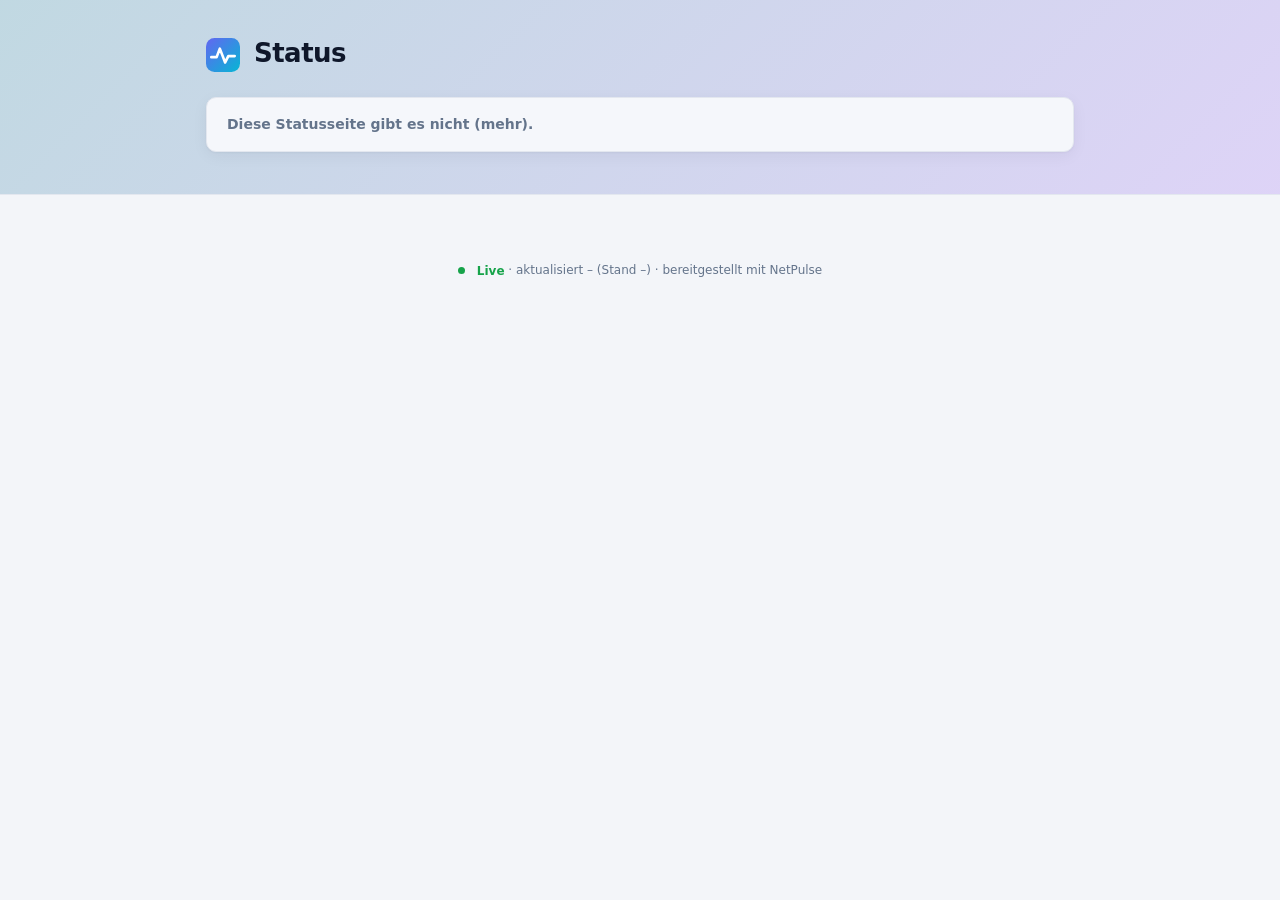
<file: web/status.html>
<!doctype html>
<html lang="de">
<head>
  <meta charset="utf-8">
  <meta name="viewport" content="width=device-width, initial-scale=1">
  <meta name="referrer" content="no-referrer">
  <meta name="robots" content="noindex, nofollow">
  <meta name="color-scheme" content="light dark">
  <title>Status</title>
  <link rel="icon" href="favicon.svg" type="image/svg+xml">
  <link rel="stylesheet" href="style.css?v=0.9.16">
</head>
<body class="status-page">
  <div class="status-hero">
    <div class="status-wrap">
      <div class="status-brand"><img src="favicon.svg" alt="" width="34" height="34"><div>
        <h1 id="st-title">Status</h1><p id="st-desc"></p></div></div>
      <div class="status-overall" id="st-overall">Lade …</div>
    </div>
  </div>
  <main class="status-wrap" id="st-items"></main>
  <p class="muted small status-foot"><span class="st-live" id="st-live"><span class="st-live-dot"></span>Live</span> · aktualisiert <span id="st-age">–</span>
    (Stand <span id="st-updated">–</span>) · bereitgestellt mit NetPulse</p>
  <script src="status.js?v=0.9.16"></script>
</body>
</html>
</file>
<file: web/style.css>
/* NetPulse – Oberfläche. Farben als Variablen; hell, dunkel oder automatisch (data-theme). */
:root {
  --bg: #f3f5f9;
  --bg-2: #eaeef5;
  --surface: #ffffff;
  --surface-2: #f5f7fb;
  --surface-3: #eef1f7;
  --border: #e3e7ef;
  --border-strong: #cfd6e3;
  --text: #0f172a;
  --text-2: #334155;
  --muted: #64748b;
  --accent: #4f46e5;
  --accent-2: #06b6d4;
  --accent-soft: #eef2ff;
  --accent-text: #ffffff;
  --up: #16a34a;
  --up-soft: #dcfce7;
  --down: #dc2626;
  --down-soft: #fee2e2;
  --warn: #d97706;
  --warn-soft: #fef3c7;
  --unknown: #64748b;
  --unknown-soft: #e2e8f0;
  --info: #2563eb;
  --info-soft: #dbeafe;
  --radius: 14px;
  --radius-sm: 9px;
  --shadow: 0 1px 2px rgb(15 23 42 / 0.04), 0 4px 16px rgb(15 23 42 / 0.05);
  --shadow-lg: 0 20px 50px rgb(15 23 42 / 0.18);
  --sidebar: 248px;
  color-scheme: light;
}

@media (prefers-color-scheme: dark) {
  :root:not([data-theme="light"]) {
    --bg: #0b1020; --bg-2: #0f1529; --surface: #121a2e; --surface-2: #172039; --surface-3: #1c2744;
    --border: #232f4b; --border-strong: #2f3d5f; --text: #e8edf7; --text-2: #c3cce0; --muted: #8b97b3;
    --accent: #818cf8; --accent-2: #22d3ee; --accent-soft: #1e2350; --accent-text: #0b1020;
    --up: #34d399; --up-soft: #0c3326; --down: #f87171; --down-soft: #3f1719; --warn: #fbbf24; --warn-soft: #3a2c0b;
    --unknown: #94a3b8; --unknown-soft: #1f2a40; --info: #60a5fa; --info-soft: #132a4f;
    --shadow: 0 1px 2px rgb(0 0 0 / 0.3); --shadow-lg: 0 20px 50px rgb(0 0 0 / 0.5);
    color-scheme: dark;
  }
}
:root[data-theme="dark"] {
  --bg: #0b1020; --bg-2: #0f1529; --surface: #121a2e; --surface-2: #172039; --surface-3: #1c2744;
  --border: #232f4b; --border-strong: #2f3d5f; --text: #e8edf7; --text-2: #c3cce0; --muted: #8b97b3;
  --accent: #818cf8; --accent-2: #22d3ee; --accent-soft: #1e2350; --accent-text: #0b1020;
  --up: #34d399; --up-soft: #0c3326; --down: #f87171; --down-soft: #3f1719; --warn: #fbbf24; --warn-soft: #3a2c0b;
  --unknown: #94a3b8; --unknown-soft: #1f2a40; --info: #60a5fa; --info-soft: #132a4f;
  --shadow: 0 1px 2px rgb(0 0 0 / 0.3); --shadow-lg: 0 20px 50px rgb(0 0 0 / 0.5);
  color-scheme: dark;
}

* { box-sizing: border-box; }
html, body { height: 100%; }
body {
  margin: 0;
  background: var(--bg);
  color: var(--text);
  font: 14px/1.5 "Inter", system-ui, -apple-system, "Segoe UI", Roboto, sans-serif;
  -webkit-font-smoothing: antialiased;
}
a { color: var(--accent); text-decoration: none; }
a:hover { text-decoration: underline; }
h1 { font-size: 20px; margin: 0; font-weight: 650; letter-spacing: -0.01em; }
h2 { font-size: 14px; margin: 0; font-weight: 600; }
h3 { font-size: 13px; margin: 0 0 8px; font-weight: 600; color: var(--text-2); }
code, .mono { font-family: ui-monospace, "Cascadia Code", "JetBrains Mono", Consolas, monospace; font-size: 12.5px; }
.muted { color: var(--muted); }
.small { font-size: 12px; }
.error { color: var(--down); }
.ok { color: var(--up); }
[hidden] { display: none !important; }

svg.i { width: 18px; height: 18px; flex: none; vertical-align: middle; }
svg.i-sm { width: 15px; height: 15px; }
svg.i-lg { width: 26px; height: 26px; }

/* ---------- Grundlayout ---------- */
.shell { display: grid; grid-template-columns: var(--sidebar) minmax(0, 1fr); min-height: 100vh; }
.sidebar {
  position: sticky; top: 0; height: 100vh;
  display: flex; flex-direction: column; gap: 8px;
  padding: 18px 14px;
  background: var(--surface);
  border-right: 1px solid var(--border);
  overflow-y: auto;
}
.brand { display: flex; align-items: center; gap: 10px; padding: 4px 8px 14px; color: var(--text); font-size: 19px; letter-spacing: -0.02em; }
.brand:hover { text-decoration: none; }
.brand b { background: linear-gradient(90deg, var(--accent), var(--accent-2)); -webkit-background-clip: text; background-clip: text; color: transparent; }
#nav { display: flex; flex-direction: column; gap: 2px; flex: 1; }
.nav-label { margin: 14px 10px 4px; font-size: 11px; font-weight: 600; letter-spacing: 0.06em; text-transform: uppercase; color: var(--muted); }
#nav a {
  display: flex; align-items: center; gap: 11px;
  padding: 8px 10px; border-radius: var(--radius-sm);
  color: var(--text-2); font-weight: 500;
}
#nav a:hover { background: var(--surface-2); text-decoration: none; }
#nav a.active { background: var(--accent-soft); color: var(--accent); }
#nav a.active svg { color: var(--accent); }
.nav-badge { margin-left: auto; background: var(--down); color: #fff; border-radius: 999px; font-size: 11px; font-weight: 700; padding: 0 7px; line-height: 18px; }
body:not(.is-admin) .admin-only { display: none !important; }
.sidebar-foot { display: flex; align-items: center; gap: 6px; padding-top: 10px; border-top: 1px solid var(--border); }
.user-chip { display: flex; align-items: center; gap: 8px; flex: 1; min-width: 0; padding: 7px 9px; border-radius: var(--radius-sm); color: var(--text-2); font-weight: 500; }
.user-chip span { overflow: hidden; text-overflow: ellipsis; white-space: nowrap; }
.user-chip:hover { background: var(--surface-2); text-decoration: none; }
.icon-btn { display: inline-grid; place-items: center; width: 34px; height: 34px; padding: 0; border-radius: var(--radius-sm); background: transparent; color: var(--muted); border: 1px solid transparent; }
.icon-btn:hover { background: var(--surface-2); color: var(--text); filter: none; }

.scan-mini { margin: 6px 4px; padding: 10px 12px; border-radius: var(--radius-sm); background: var(--accent-soft); font-size: 12px; color: var(--text-2); }
.scan-mini strong { color: var(--accent); }

.main { min-width: 0; display: flex; flex-direction: column; }
.topbar {
  position: sticky; top: 0; z-index: 5;
  display: flex; align-items: center; gap: 16px;
  padding: 14px 28px;
  background: color-mix(in srgb, var(--bg) 85%, transparent);
  backdrop-filter: blur(10px);
  border-bottom: 1px solid var(--border);
}
.topbar h1 { flex: 1; }
.menu-btn { display: none; }
.search { position: relative; width: min(380px, 40vw); }
.search svg { position: absolute; left: 11px; top: 50%; transform: translateY(-50%); color: var(--muted); }
.search input { width: 100%; padding-left: 36px; background: var(--surface); }
main#view { padding: 24px 28px 48px; max-width: 1500px; width: 100%; }

@media (max-width: 960px) {
  .shell { grid-template-columns: minmax(0, 1fr); }
  .sidebar { position: fixed; z-index: 20; left: 0; width: var(--sidebar); transform: translateX(-100%); transition: transform 0.2s; box-shadow: none; }
  .sidebar.open { transform: none; box-shadow: var(--shadow-lg); }
  .menu-btn { display: inline-grid; }
  .topbar { padding: 12px 16px; }
  .search { display: none; }
  main#view { padding: 16px; }
}

/* ---------- Karten & Raster ---------- */
.card { background: var(--surface); border: 1px solid var(--border); border-radius: var(--radius); box-shadow: var(--shadow); padding: 18px; min-width: 0; }
.card > header { display: flex; align-items: center; justify-content: space-between; gap: 10px; margin-bottom: 14px; }
.card > header h2 { display: flex; align-items: center; gap: 8px; }
.card > header h2 svg { color: var(--muted); }
.grid { display: grid; grid-template-columns: repeat(3, minmax(0, 1fr)); gap: 18px; }
.span-1 { grid-column: span 1; } .span-2 { grid-column: span 2; } .span-3 { grid-column: span 3; }
@media (max-width: 1100px) { .grid { grid-template-columns: repeat(2, minmax(0, 1fr)); } .span-3 { grid-column: span 2; } }
@media (max-width: 720px) { .grid { grid-template-columns: minmax(0, 1fr); } .span-1, .span-2, .span-3 { grid-column: span 1; } }
.page-head { display: flex; align-items: center; justify-content: space-between; gap: 14px; flex-wrap: wrap; margin-bottom: 18px; }
.actions { display: flex; gap: 8px; align-items: center; flex-wrap: wrap; }
.stack-v { display: flex; flex-direction: column; gap: 18px; }
.info-line { color: var(--muted); margin: -6px 0 18px; font-size: 13px; }

.grid.editing .widget { outline: 2px dashed var(--border-strong); outline-offset: 2px; cursor: grab; }
.grid.editing .widget.drag-over { outline-color: var(--accent); }
.widget-tools { display: flex; gap: 4px; }
.widget-tools button { padding: 3px 8px; font-size: 12px; }

/* ---------- Kennzahlen ---------- */
.kpis { display: grid; grid-template-columns: repeat(auto-fit, minmax(150px, 1fr)); gap: 14px; }
@media (max-width: 520px) { .kpis { grid-template-columns: 1fr 1fr; gap: 10px; } .kpi { padding: 12px; gap: 10px; } .kpi-icon { width: 36px; height: 36px; } .kpi-value { font-size: 22px; } }
.kpi { display: flex; align-items: center; gap: 14px; padding: 16px; border-radius: var(--radius); background: var(--surface-2); color: var(--text); border: 1px solid var(--border); }
.kpi:hover { text-decoration: none; border-color: var(--border-strong); }
.kpi-icon { display: grid; place-items: center; width: 44px; height: 44px; border-radius: 12px; }
.kpi-icon svg { width: 22px; height: 22px; }
.kpi-value { font-size: 26px; font-weight: 700; line-height: 1.1; letter-spacing: -0.02em; }
.kpi-label { color: var(--muted); font-size: 12.5px; }

/* Farbtöne für Icons */
.tone-accent { background: var(--accent-soft); color: var(--accent); }
.tone-up { background: var(--up-soft); color: var(--up); }
.tone-down { background: var(--down-soft); color: var(--down); }
.tone-warn { background: var(--warn-soft); color: var(--warn); }
.tone-info { background: var(--info-soft); color: var(--info); }
.tone-muted { background: var(--unknown-soft); color: var(--unknown); }

/* ---------- Status ---------- */
.badge { display: inline-flex; align-items: center; gap: 5px; padding: 2px 9px; border-radius: 999px; font-size: 12px; font-weight: 600; white-space: nowrap; }
.badge.st-up, .badge.ev-up, .badge.sev-resolved { background: var(--up-soft); color: var(--up); }
.badge.st-down, .badge.ev-down, .badge.sev-critical { background: var(--down-soft); color: var(--down); }
.badge.st-unknown, .badge.plain { background: var(--unknown-soft); color: var(--unknown); }
.badge.ev-discovered, .badge.info { background: var(--info-soft); color: var(--info); }
.badge.ev-mac_changed, .badge.ev-ssh_key_changed, .badge.warn { background: var(--warn-soft); color: var(--warn); }
.badge.accent { background: var(--accent-soft); color: var(--accent); }
.dot { display: inline-block; width: 9px; height: 9px; border-radius: 50%; background: var(--unknown); flex: none; }
.dot.up { background: var(--up); box-shadow: 0 0 0 3px var(--up-soft); }
.dot.down { background: var(--down); box-shadow: 0 0 0 3px var(--down-soft); animation: pulse 1.6s infinite; }
@keyframes pulse { 50% { box-shadow: 0 0 0 6px transparent; } }
.chip { display: inline-block; padding: 1px 7px; margin: 1px 2px 1px 0; border-radius: 6px; background: var(--surface-3); font-size: 11.5px; white-space: nowrap; color: var(--text-2); }

/* ---------- Gerätekarten ---------- */
.dev-icon { display: grid; place-items: center; width: 40px; height: 40px; border-radius: 11px; flex: none; }
.dev-icon svg { width: 21px; height: 21px; }
.dev-icon.lg { width: 64px; height: 64px; border-radius: 18px; }
.dev-icon.lg svg { width: 34px; height: 34px; }
.dev-icon.sm { width: 30px; height: 30px; border-radius: 8px; }
.dev-icon.sm svg { width: 16px; height: 16px; }
.t-network { background: #e0e7ff; color: #4338ca; } .t-server { background: #e0f2fe; color: #0369a1; }
.t-storage { background: #ede9fe; color: #6d28d9; } .t-client { background: #dcfce7; color: #15803d; }
.t-mobile { background: #fce7f3; color: #be185d; } .t-media { background: #ffedd5; color: #c2410c; }
.t-iot { background: #fef9c3; color: #a16207; } .t-power { background: #fee2e2; color: #b91c1c; }
.t-unknown { background: var(--unknown-soft); color: var(--unknown); }
@media (prefers-color-scheme: dark) {
  :root:not([data-theme="light"]) .t-network { background: #1e2455; color: #a5b4fc; }
  :root:not([data-theme="light"]) .t-server { background: #0c2a44; color: #7dd3fc; }
  :root:not([data-theme="light"]) .t-storage { background: #2a1d4f; color: #c4b5fd; }
  :root:not([data-theme="light"]) .t-client { background: #0f3323; color: #86efac; }
  :root:not([data-theme="light"]) .t-mobile { background: #3d1530; color: #f9a8d4; }
  :root:not([data-theme="light"]) .t-media { background: #3d2310; color: #fdba74; }
  :root:not([data-theme="light"]) .t-iot { background: #3a320b; color: #fde047; }
  :root:not([data-theme="light"]) .t-power { background: #3f1719; color: #fca5a5; }
}
:root[data-theme="dark"] .t-network { background: #1e2455; color: #a5b4fc; }
:root[data-theme="dark"] .t-server { background: #0c2a44; color: #7dd3fc; }
:root[data-theme="dark"] .t-storage { background: #2a1d4f; color: #c4b5fd; }
:root[data-theme="dark"] .t-client { background: #0f3323; color: #86efac; }
:root[data-theme="dark"] .t-mobile { background: #3d1530; color: #f9a8d4; }
:root[data-theme="dark"] .t-media { background: #3d2310; color: #fdba74; }
:root[data-theme="dark"] .t-iot { background: #3a320b; color: #fde047; }
:root[data-theme="dark"] .t-power { background: #3f1719; color: #fca5a5; }

.dev-grid { display: grid; grid-template-columns: repeat(auto-fill, minmax(250px, 1fr)); gap: 14px; }
.dev-card { display: flex; flex-direction: column; gap: 10px; padding: 16px; border-radius: var(--radius); background: var(--surface); border: 1px solid var(--border); box-shadow: var(--shadow); color: var(--text); transition: border-color 0.15s, transform 0.15s; }
.dev-card:hover { text-decoration: none; border-color: var(--accent); transform: translateY(-1px); }
.dev-card.off { opacity: 0.6; }
.dev-card .top { display: flex; align-items: center; gap: 12px; min-width: 0; }
.dev-card .name { font-weight: 600; overflow: hidden; text-overflow: ellipsis; white-space: nowrap; }
.dev-card .sub { color: var(--muted); font-size: 12px; overflow: hidden; text-overflow: ellipsis; white-space: nowrap; }
.dev-card .meta { display: flex; justify-content: space-between; align-items: center; gap: 8px; font-size: 12px; color: var(--muted); }
.ellipsis { overflow: hidden; text-overflow: ellipsis; white-space: nowrap; min-width: 0; }

.dev-hero { display: flex; align-items: center; gap: 18px; flex-wrap: wrap; }
.dev-hero .title { flex: 1; min-width: 240px; }
.dev-hero h1 { font-size: 24px; display: flex; align-items: center; gap: 10px; flex-wrap: wrap; }
.dev-hero .badges { display: flex; gap: 6px; flex-wrap: wrap; margin-top: 8px; }

/* ---------- Reiter ---------- */
.tabs { display: flex; gap: 4px; border-bottom: 1px solid var(--border); margin: 18px 0; overflow-x: auto; }
.tabs button { background: transparent; color: var(--muted); border: 0; border-bottom: 2px solid transparent; border-radius: 0; padding: 9px 14px; font-weight: 500; white-space: nowrap; }
.tabs button:hover { color: var(--text); filter: none; }
.tabs button.active { color: var(--accent); border-bottom-color: var(--accent); }

/* ---------- Listen & Tabellen ---------- */
.list { list-style: none; margin: 0; padding: 0; }
.list li { display: flex; justify-content: space-between; align-items: center; gap: 12px; padding: 9px 0; border-bottom: 1px solid var(--border); }
.list li:last-child { border-bottom: 0; }
.list .meta { color: var(--muted); font-size: 12px; white-space: nowrap; }
.list .lead { display: flex; align-items: center; gap: 10px; min-width: 0; }
.table-wrap { overflow-x: auto; }
table { width: 100%; border-collapse: collapse; }
th, td { text-align: left; padding: 10px 12px; border-bottom: 1px solid var(--border); vertical-align: middle; }
th { font-size: 11.5px; text-transform: uppercase; letter-spacing: 0.05em; color: var(--muted); font-weight: 600; background: var(--surface-2); }
tr:last-child td { border-bottom: 0; }
tbody tr.clickable { cursor: pointer; }
tbody tr.clickable:hover { background: var(--surface-2); }
tr.unmonitored td { opacity: 0.55; }
.cell-dev { display: flex; align-items: center; gap: 10px; min-width: 0; }
dl.details { display: grid; grid-template-columns: max-content 1fr; gap: 8px 18px; margin: 0; }
dl.details dt { color: var(--muted); }
dl.details dd { margin: 0; min-width: 0; overflow-wrap: anywhere; }
.empty { display: flex; flex-direction: column; align-items: center; gap: 8px; padding: 28px; color: var(--muted); text-align: center; }
.empty svg { width: 34px; height: 34px; opacity: 0.6; }

/* ---------- Balken & Messwerte ---------- */
.meter { height: 8px; border-radius: 99px; background: var(--surface-3); overflow: hidden; }
.meter > span { display: block; height: 100%; border-radius: 99px; background: linear-gradient(90deg, var(--accent), var(--accent-2)); }
.meter.warn > span { background: var(--warn); }
.meter.crit > span { background: var(--down); }
.meter-row { display: grid; grid-template-columns: minmax(90px, 180px) 1fr auto; gap: 12px; align-items: center; padding: 6px 0; }
.gauges { display: grid; grid-template-columns: repeat(auto-fit, minmax(130px, 1fr)); gap: 12px; }
.gauge { padding: 14px; border-radius: var(--radius-sm); background: var(--surface-2); border: 1px solid var(--border); }
.gauge .v { font-size: 22px; font-weight: 700; margin: 2px 0 8px; }
.gauge .l { display: flex; align-items: center; gap: 6px; color: var(--muted); font-size: 12px; }
.stack { display: flex; height: 12px; border-radius: 7px; overflow: hidden; background: var(--surface-3); }
.stack > span { display: block; }
.bg-up { background: var(--up); } .bg-down { background: var(--down); } .bg-unknown { background: var(--unknown); } .bg-off { background: var(--border-strong); }
.legend { display: flex; flex-wrap: wrap; gap: 4px 16px; margin-top: 12px; font-size: 12.5px; color: var(--text-2); }
.legend i { display: inline-block; width: 10px; height: 10px; border-radius: 3px; margin-right: 6px; vertical-align: -1px; }
.bars { display: grid; grid-template-columns: max-content 1fr max-content; gap: 8px 12px; align-items: center; font-size: 13px; }
.bar { height: 8px; border-radius: 4px; background: linear-gradient(90deg, var(--accent), var(--accent-2)); min-width: 3px; }
.progress { height: 6px; border-radius: 99px; background: color-mix(in srgb, var(--accent) 20%, transparent); overflow: hidden; margin-top: 6px; }
.progress > span { display: block; height: 100%; background: var(--accent); transition: width 0.4s; }

/* ---------- Diagramme ---------- */
svg.chart { width: 100%; height: auto; display: block; overflow: visible; }
svg.chart .axis { stroke: var(--border); }
svg.chart .grid-line { stroke: var(--border); stroke-dasharray: 3 4; }
svg.chart .line { fill: none; stroke-width: 1.8; stroke-linejoin: round; }
svg.chart .area { opacity: 0.12; }
svg.chart .outage { fill: var(--down); }
svg.chart .lbl { fill: var(--muted); font-size: 11px; }
.c0 { stroke: var(--accent); fill: var(--accent); } .c1 { stroke: var(--accent-2); fill: var(--accent-2); }
.c2 { stroke: var(--warn); fill: var(--warn); } .c3 { stroke: var(--down); fill: var(--down); } .c4 { stroke: var(--up); fill: var(--up); }
.bgc0 { background: var(--accent); } .bgc1 { background: var(--accent-2); } .bgc2 { background: var(--warn); } .bgc3 { background: var(--down); } .bgc4 { background: var(--up); }

/* ---------- Formulare ---------- */
input, select, textarea, button { font: inherit; color: inherit; }
input, select, textarea { background: var(--surface); border: 1px solid var(--border-strong); border-radius: var(--radius-sm); padding: 8px 11px; min-width: 0; }
input:focus, select:focus, textarea:focus { outline: 2px solid color-mix(in srgb, var(--accent) 60%, transparent); outline-offset: -1px; border-color: var(--accent); }
input[type="checkbox"] { width: 16px; height: 16px; accent-color: var(--accent); }
textarea { width: 100%; min-height: 90px; resize: vertical; }
textarea.mono { min-height: 140px; }
label { display: flex; flex-direction: column; gap: 5px; font-size: 12.5px; color: var(--muted); font-weight: 500; }
label.inline { flex-direction: row; align-items: center; gap: 8px; color: var(--text); font-weight: 400; font-size: 14px; }
.form { display: flex; flex-direction: column; gap: 14px; }
.form-row { display: flex; gap: 12px; flex-wrap: wrap; align-items: flex-end; }
.form-row > label { flex: 1 1 170px; }
.hint { font-size: 12px; color: var(--muted); margin: -6px 0 0; }
.checks { display: flex; flex-wrap: wrap; gap: 6px 16px; }
fieldset { border: 1px solid var(--border); border-radius: var(--radius-sm); padding: 12px 14px; margin: 0; }
legend { padding: 0 6px; font-size: 12.5px; color: var(--muted); font-weight: 600; }

button, .btn {
  display: inline-flex; align-items: center; justify-content: center; gap: 7px;
  background: var(--accent); color: var(--accent-text);
  border: 1px solid transparent; border-radius: var(--radius-sm);
  padding: 8px 15px; cursor: pointer; font-weight: 550; white-space: nowrap;
}
button:hover { filter: brightness(1.07); }
button:disabled { opacity: 0.55; cursor: default; }
button.ghost, .btn.ghost { background: var(--surface); color: var(--text); border-color: var(--border-strong); }
button.ghost:hover, .btn.ghost:hover { background: var(--surface-2); filter: none; }
.btn:hover { text-decoration: none; }
#q { min-width: min(320px, 100%); }
button.danger { background: var(--down); color: #fff; }
button.sm { padding: 4px 10px; font-size: 12.5px; }
.seg { display: inline-flex; border: 1px solid var(--border-strong); border-radius: var(--radius-sm); overflow: hidden; }
.seg button { border-radius: 0; background: var(--surface); color: var(--muted); padding: 7px 10px; border: 0; }
.seg button.active { background: var(--accent-soft); color: var(--accent); }

/* ---------- Login ---------- */
#login-view:empty { display: none; }
.login-wrap { min-height: 100vh; display: grid; place-items: center; padding: 20px;
  background: radial-gradient(1200px 600px at 10% -10%, color-mix(in srgb, var(--accent) 25%, transparent), transparent),
              radial-gradient(900px 500px at 110% 110%, color-mix(in srgb, var(--accent-2) 22%, transparent), transparent), var(--bg); }
.login { width: min(380px, 100%); display: flex; flex-direction: column; gap: 16px; padding: 32px; }
.login .brand { justify-content: center; font-size: 24px; padding-bottom: 4px; }
.login p { margin: 0; text-align: center; }

/* ---------- Hinweise, Dialog, Toast ---------- */
.notice { display: flex; gap: 10px; padding: 12px 14px; border-radius: var(--radius-sm); background: var(--warn-soft); color: var(--text-2); font-size: 13px; margin-bottom: 18px; }
.notice svg { color: var(--warn); margin-top: 1px; }
.notice.info { background: var(--info-soft); }
.notice.info svg { color: var(--info); }
dialog { border: 1px solid var(--border); border-radius: var(--radius); padding: 0; background: var(--surface); color: var(--text); box-shadow: var(--shadow-lg); width: min(560px, calc(100vw - 32px)); max-height: calc(100vh - 48px); }
dialog::backdrop { background: rgb(8 12 24 / 0.55); backdrop-filter: blur(2px); }
dialog .dlg-head { display: flex; align-items: center; justify-content: space-between; padding: 16px 20px; border-bottom: 1px solid var(--border); }
dialog .dlg-body { padding: 20px; overflow-y: auto; }
.toast { position: fixed; right: 22px; bottom: 22px; z-index: 100; display: flex; align-items: center; gap: 10px; padding: 12px 16px; border-radius: var(--radius-sm); background: var(--text); color: var(--bg); box-shadow: var(--shadow-lg); animation: slide 0.2s; }
.toast.error { background: var(--down); color: #fff; }
@keyframes slide { from { transform: translateY(10px); opacity: 0; } }

/* ---------- Live-Ansicht & Animationen ---------- */
svg.flow { width: 100%; height: 12px; display: block; overflow: visible; }
svg.flow .flow-track { stroke: var(--border); stroke-width: 3; stroke-linecap: round; fill: none; }
svg.flow .flow-dash { stroke: var(--accent); stroke-width: 3; stroke-linecap: round; fill: none;
  stroke-dasharray: 5 13; animation: flow 2s linear infinite; }
svg.flow.c1 .flow-dash, svg.flow.up .flow-dash { stroke: var(--accent-2); animation-direction: reverse; }
svg.flow.idle .flow-dash { opacity: 0.25; }
@keyframes flow { to { stroke-dashoffset: -36; } }
@media (prefers-reduced-motion: reduce) { svg.flow .flow-dash { animation: none; } }

svg.spark { width: 100%; height: 44px; display: block; }
svg.spark .line { fill: none; stroke-width: 1.6; }
svg.spark .spark-area { stroke: none; opacity: 0.12; }

.inet-path { display: grid; grid-template-columns: auto 1fr auto; align-items: center; gap: 14px; margin: 4px 0 14px; }
.inet-node { display: flex; flex-direction: column; align-items: center; gap: 4px; color: var(--text-2); max-width: 110px; }
.inet-node:hover { text-decoration: none; }
.inet-node > svg.i { width: 34px; height: 34px; color: var(--accent); }
.inet-node small { font-size: 11px; color: var(--muted); max-width: 110px; }
.inet-flows { display: flex; flex-direction: column; gap: 10px; }
.inet-values { display: grid; grid-template-columns: 1fr 1fr; gap: 12px; margin-bottom: 8px; }
.inet-values strong { display: block; font-size: 24px; font-weight: 700; letter-spacing: -0.02em; font-variant-numeric: tabular-nums; }
.inet-dir { display: inline-flex; align-items: center; gap: 4px; font-size: 12px; color: var(--accent); font-weight: 600; }
.inet-dir.up { color: var(--accent-2); }

.live-head { display: flex; align-items: center; justify-content: space-between; gap: 12px; flex-wrap: wrap; margin-bottom: 14px; }
.live-pulse { display: inline-flex; align-items: center; gap: 8px; font-size: 12.5px; color: var(--muted); }
.live-pulse::before { content: ""; width: 8px; height: 8px; border-radius: 50%; background: var(--up); animation: blink 1.2s infinite; }
@keyframes blink { 50% { opacity: 0.25; } }
.if-grid { display: grid; grid-template-columns: repeat(auto-fill, minmax(280px, 1fr)); gap: 14px; }
.if-card { padding: 14px; border-radius: var(--radius); border: 1px solid var(--border); background: var(--surface-2); display: flex; flex-direction: column; gap: 10px; }
.if-card.wan { border-color: var(--accent); box-shadow: 0 0 0 1px var(--accent); }
.if-card.down { opacity: 0.55; }
.if-card header { display: flex; align-items: center; justify-content: space-between; gap: 8px; }
.if-card header .ellipsis { font-weight: 600; }
.if-rates { display: grid; grid-template-columns: 1fr 1fr; gap: 8px; }
.if-rates strong { display: block; font-size: 18px; font-variant-numeric: tabular-nums; }
.if-rates .inet-dir { font-size: 11.5px; }
.meter > span { transition: width 0.6s ease; }
.explorer-tools { display: flex; gap: 8px; flex-wrap: wrap; margin-bottom: 12px; }
.explorer-tools input[name="oid"] { flex: 1 1 320px; }
td.val { max-width: 520px; overflow-wrap: anywhere; }
dialog.wide { width: min(860px, calc(100vw - 32px)); }
#a-list { max-height: 46vh; overflow-y: auto; border: 1px solid var(--border); border-radius: var(--radius-sm); }
#a-list td { padding: 7px 10px; }

/* ---------- Live-Stream: Verbindungsanzeige, Strom, Smart-Home-Kacheln ---------- */
.live-dot { display: inline-flex; align-items: center; gap: 6px; font-size: 11px; font-weight: 700; letter-spacing: 0.08em;
  color: var(--muted); padding: 3px 9px; border-radius: 99px; border: 1px solid var(--border); }
.live-dot::before { content: ""; width: 7px; height: 7px; border-radius: 50%; background: var(--unknown); }
.live-dot.on { color: var(--up); border-color: color-mix(in srgb, var(--up) 40%, transparent); }
.live-dot.on::before { background: var(--up); box-shadow: 0 0 0 0 var(--up); animation: ping 1.8s infinite; }
@keyframes ping { 0% { box-shadow: 0 0 0 0 color-mix(in srgb, var(--up) 60%, transparent); } 80%, 100% { box-shadow: 0 0 0 7px transparent; } }
.live-tag { font-size: 10.5px; font-weight: 700; letter-spacing: 0.1em; color: var(--up); padding: 2px 7px; border-radius: 99px;
  background: var(--up-soft); }
.live-pulse.stale::before { background: var(--down); animation: none; }

.power-head { display: flex; align-items: baseline; justify-content: space-between; gap: 10px; }
.power-total { font-size: 34px; font-weight: 750; letter-spacing: -0.03em; font-variant-numeric: tabular-nums;
  background: linear-gradient(90deg, var(--warn), var(--down)); -webkit-background-clip: text; background-clip: text; color: transparent; }
.power-total.big { font-size: 46px; margin: 6px 0 4px; }
svg.spark.tall { height: 56px; margin: 6px 0 12px; }
svg.spark .spark-area.c2 { opacity: 0.18; }
.bars .bar { transition: width 0.8s cubic-bezier(0.2, 0.8, 0.2, 1); }
.bars .num { font-variant-numeric: tabular-nums; text-align: right; }

.sh-grid { display: grid; grid-template-columns: repeat(auto-fill, minmax(150px, 1fr)); gap: 10px; }
.sh-tile, .ch-tile { position: relative; display: flex; flex-direction: column; gap: 4px; padding: 11px 12px; border-radius: var(--radius-sm);
  border: 1px solid var(--border); background: var(--surface-2); color: var(--text); text-decoration: none; min-width: 0;
  transition: border-color 0.4s, box-shadow 0.4s, background 0.4s; }
.sh-tile:hover { border-color: var(--border-strong); }
.sh-tile.on, .ch-tile.on { border-color: color-mix(in srgb, var(--warn) 55%, transparent);
  background: linear-gradient(160deg, color-mix(in srgb, var(--warn) 14%, var(--surface-2)), var(--surface-2) 70%);
  box-shadow: 0 0 18px -6px color-mix(in srgb, var(--warn) 70%, transparent); }
.sh-tile.off { opacity: 0.5; }
.sh-top { display: flex; align-items: center; gap: 6px; font-size: 12.5px; color: var(--text-2); min-width: 0; }
.sh-tile.on .sh-top .i, .ch-tile.on .sh-top .i { color: var(--warn); }
.sh-val { font-size: 20px; font-weight: 700; font-variant-numeric: tabular-nums; letter-spacing: -0.02em; }
.sh-chans { display: flex; gap: 4px; min-height: 6px; }
.sh-ch { width: 16px; height: 5px; border-radius: 3px; background: var(--border-strong); }
.sh-ch.on { background: var(--warn); box-shadow: 0 0 6px var(--warn); }
.sh-extra { font-size: 11.5px; color: var(--muted); min-height: 14px; }
.flash { animation: flash 0.7s ease-out; }
@keyframes flash { from { box-shadow: 0 0 0 2px color-mix(in srgb, var(--accent) 60%, transparent); } }
.ch-grid { display: grid; grid-template-columns: repeat(auto-fill, minmax(180px, 1fr)); gap: 10px; }
.ch-tile strong { font-size: 22px; font-variant-numeric: tabular-nums; }
.live-watt { font-weight: 600; color: var(--warn); font-variant-numeric: tabular-nums; }
.live-watt:empty { display: none; }
.warn-ic { color: var(--warn); vertical-align: -2px; }
@media (prefers-reduced-motion: reduce) { .live-dot.on::before, .flash { animation: none; } }

/* ---------- Diagnose ---------- */
ol.diag { list-style: none; margin: 10px 0; padding: 0; display: flex; flex-direction: column; gap: 2px; }
ol.diag li { display: grid; grid-template-columns: 20px 1fr auto; gap: 10px; align-items: start; padding: 8px 10px;
  border-radius: var(--radius-sm); border-left: 3px solid var(--border); background: var(--surface-2); font-size: 13.5px; }
ol.diag li.ok { border-left-color: var(--up); } ol.diag li.ok .i { color: var(--up); }
ol.diag li.err { border-left-color: var(--down); background: color-mix(in srgb, var(--down) 7%, var(--surface-2)); } ol.diag li.err .i { color: var(--down); }
ol.diag li.info .i { color: var(--muted); }

/* ---------- System-Log ---------- */
.log { font-size: 12.5px; max-height: calc(100vh - 290px); overflow: auto; }
.log-line { display: grid; grid-template-columns: 150px 52px 170px 1fr; gap: 10px; padding: 5px 4px; border-bottom: 1px solid var(--border); align-items: baseline; }
.log-line .lvl { font-size: 10.5px; font-weight: 700; letter-spacing: 0.05em; color: var(--muted); }
.log-line.lvl-warn .lvl { color: var(--warn); } .log-line.lvl-error .lvl { color: var(--down); }
.log-line.lvl-error { background: color-mix(in srgb, var(--down) 6%, transparent); }
.log-line .msg { white-space: pre-wrap; word-break: break-word; }
@media (max-width: 720px) { .log-line { grid-template-columns: 1fr; gap: 2px; } }

/* ---------- Alarm-Popups ---------- */
#alert-stack { position: fixed; top: 76px; right: 16px; z-index: 60; display: flex; flex-direction: column; gap: 10px; width: min(380px, calc(100vw - 32px)); }
.alert-pop { display: grid; grid-template-columns: 22px 1fr auto; gap: 10px; align-items: start; padding: 13px 14px; border-radius: var(--radius);
  background: var(--surface); border: 1px solid var(--border); border-left: 4px solid var(--info); box-shadow: var(--shadow-lg);
  font-size: 13.5px; animation: pop-in 0.3s cubic-bezier(0.2, 0.9, 0.3, 1.2); transition: opacity 0.25s, transform 0.25s; }
.alert-pop.out { opacity: 0; transform: translateX(20px); }
.alert-pop-body { display: flex; flex-direction: column; gap: 3px; min-width: 0; }
.alert-pop-head { display: flex; gap: 8px; align-items: center; justify-content: space-between; }
.alert-pop.sev-critical { border-left-color: var(--down); } .alert-pop.sev-critical > .i { color: var(--down); }
.alert-pop.sev-critical { animation: pop-in 0.3s cubic-bezier(0.2, 0.9, 0.3, 1.2), glow 1.6s 0.3s 3; }
.alert-pop.sev-warning { border-left-color: var(--warn); } .alert-pop.sev-warning > .i { color: var(--warn); }
.alert-pop.sev-resolved { border-left-color: var(--up); } .alert-pop.sev-resolved > .i { color: var(--up); }
.alert-pop.sev-info > .i { color: var(--info); }
@keyframes pop-in { from { opacity: 0; transform: translateY(-12px) scale(0.97); } }
@keyframes glow { 50% { box-shadow: var(--shadow-lg), 0 0 0 4px color-mix(in srgb, var(--down) 35%, transparent); } }
@media (prefers-reduced-motion: reduce) { .alert-pop { animation: none; } }
#sched-area { margin-top: 18px; }
.gap-top { margin-top: 18px; }

/* ---------- Zwei-Faktor & App ---------- */
.qr { display: grid; place-items: center; background: #fff; border-radius: var(--radius-sm); padding: 10px; width: max-content; margin: 8px 0; }
.qr svg { width: 220px; height: 220px; display: block; }
ol.steps { margin: 0 0 6px; padding-left: 20px; color: var(--text-2); font-size: 13.5px; }
h3.sub { font-size: 13px; font-weight: 600; color: var(--muted); margin: 16px 0 6px; text-transform: uppercase; letter-spacing: 0.04em; }

/* ---------- E-Mail-Vorschau ---------- */
.mail-preview { border: 1px solid var(--border); border-radius: var(--radius-sm); padding: 14px 16px; background: var(--surface-2); position: relative; overflow: hidden; }
.mail-preview .mail-bar { position: absolute; left: 0; top: 0; right: 0; height: 4px; background: var(--down); }
.mail-preview pre { white-space: pre-wrap; font: inherit; margin: 10px 0 0; color: var(--text-2); }

/* ---------- Geräte-Widget ---------- */
.dw-parts { display: grid; gap: 14px; margin-top: 10px; }
.span-2 .dw-parts, .span-3 .dw-parts { grid-template-columns: repeat(auto-fit, minmax(320px, 1fr)); }
.dw-head { display: flex; align-items: center; gap: 6px; font-size: 12.5px; color: var(--muted); margin-bottom: 4px; }
.dw-head strong { margin-left: auto; color: var(--text); font-size: 14px; font-variant-numeric: tabular-nums; }
.dev-live .bars { grid-template-columns: minmax(0, 1fr) max-content max-content; }

/* ---------- Dienste ---------- */
.check-list { display: flex; flex-direction: column; }
.check-row { display: grid; grid-template-columns: 12px minmax(0, 1fr) auto 70px 80px; gap: 14px; align-items: center; padding: 12px 6px;
  border-bottom: 1px solid var(--border); cursor: pointer; border-radius: var(--radius-sm); }
.check-row:hover { background: var(--surface-2); }
.check-row.off { opacity: 0.55; }
.check-title { display: flex; align-items: center; gap: 8px; min-width: 0; }
.check-msg { color: var(--text-2); margin-top: 2px; }
.check-row.st-down .check-msg { color: var(--down); }
.check-nums { display: flex; flex-direction: column; align-items: flex-end; font-variant-numeric: tabular-nums; }
.check-dot { width: 10px; height: 10px; border-radius: 50%; background: var(--unknown); display: inline-block; flex: none; }
.st-up .check-dot, .check-dot.st-up { background: var(--up); box-shadow: 0 0 0 3px color-mix(in srgb, var(--up) 25%, transparent); }
.st-down .check-dot, .check-dot.st-down { background: var(--down); animation: blink 1.2s infinite; }
.st-warn .check-dot, .check-dot.st-warn { background: var(--warn); }
.beats { display: flex; gap: 2px; align-items: flex-end; height: 22px; }
.beats i { width: 5px; height: 100%; border-radius: 2px; background: var(--border); }
.beats i.ok { background: var(--up); }
.beats i.bad { background: var(--down); }
.wbeats { display: flex; align-items: center; gap: 10px; }
.wbeats .beats i { width: 4px; }
.kpis.compact { grid-template-columns: repeat(auto-fit, minmax(140px, 1fr)); }
.check-detail .beats { margin: 10px 0; }
@media (max-width: 900px) {
  .check-row { grid-template-columns: 12px minmax(0, 1fr) 70px; }
  .check-row .beats, .check-row .check-nums:last-child { display: none; }
}
.page-head > .kpis { flex: 1 1 520px; }

.pick-list { max-height: 220px; overflow: auto; border: 1px solid var(--border); border-radius: var(--radius-sm); padding: 6px 10px;
  display: flex; flex-direction: column; gap: 2px; margin-top: 4px; }
.pick-list label { min-width: 0; }

/* ---------- Netzwerkkarte ---------- */
.map-scroll { overflow: auto; max-height: calc(100vh - 230px); min-height: 300px; }
svg.map { display: block; }
svg.map .edge { fill: none; stroke: var(--border-strong); stroke-width: 1.5; }
svg.map .edge.guess { stroke-dasharray: 4 4; opacity: 0.7; }
svg.map .edge.down { stroke: var(--down); }
svg.map .node circle { fill: var(--surface-2); stroke: var(--unknown); stroke-width: 2; }
svg.map .node use { color: var(--text-2); }
svg.map .node.st-up circle { stroke: var(--up); }
svg.map .node.st-down circle { stroke: var(--down); fill: var(--down-soft); }
svg.map .node.st-off circle { stroke-dasharray: 3 3; }
svg.map .node text { font-size: 12px; fill: var(--text); }
svg.map .node text.ip { font-size: 10px; fill: var(--muted); font-family: ui-monospace, monospace; }
svg.map .node.hit circle { stroke: var(--accent); stroke-width: 4; }
svg.map a:hover text { fill: var(--accent); }
/* ---------- Statusseite ---------- */
.pick-list.tall { max-height: 460px; }
.sp-row { display: grid; grid-template-columns: minmax(0, 1fr) 170px; gap: 8px; align-items: center; }
.sp-label { padding: 4px 8px; font-size: 12.5px; }
body.status-page { background: var(--bg); color: var(--text); }
.status-wrap { max-width: 860px; margin: 0 auto; padding: 32px 16px; }
.status-head h1 { margin: 0 0 6px; font-size: 26px; }
.status-overall { margin: 16px 0; padding: 14px 18px; border-radius: var(--radius); font-weight: 600; background: var(--up-soft); color: var(--up); }
.status-overall.degraded { background: var(--warn-soft); color: var(--warn); }
.status-overall.down { background: var(--down-soft); color: var(--down); }
.status-overall.unknown { background: var(--surface-2); color: var(--muted); }
.status-item { padding: 12px 4px; border-bottom: 1px solid var(--border); }
.status-item:last-child { border-bottom: 0; }
.status-line { display: flex; align-items: center; gap: 10px; flex-wrap: wrap; margin-bottom: 8px; }
.status-label { font-size: 12.5px; }
.status-label.ok { color: var(--up); } .status-label.degraded { color: var(--warn); } .status-label.down { color: var(--down); }
.status-uptime { margin-left: auto; }
.beats.days { height: 28px; gap: 3px; }
.beats.days i { flex: 1; width: auto; }
.beats i.warn { background: var(--warn); }
.status-foot { text-align: center; margin-top: 18px; }

/* ---------- Protokolle ---------- */
.log-table td { vertical-align: top; }
.log-table .log-msg { white-space: pre-wrap; word-break: break-word; min-width: 280px; }
.nowrap { white-space: nowrap; }
.badge.sev-error { background: var(--down-soft); color: var(--down); }
.badge.sev-info { background: var(--surface-3); color: var(--text-2); }
tr.sev-row-bad td:first-child { box-shadow: inset 3px 0 0 var(--down); }
tr.sev-row-warn td:first-child { box-shadow: inset 3px 0 0 var(--warn); }
.badge.sev-warn { background: var(--warn-soft); color: var(--warn); }

.install-row { display: flex; align-items: center; justify-content: space-between; gap: 12px; padding: 10px 12px; margin-bottom: 12px;
  border: 1px solid var(--border); border-radius: var(--radius-sm); background: var(--surface-2); }
.install-btn { white-space: nowrap; }

/* ---------- Live CPU/RAM ---------- */
.dw-head.is-live strong::after { content: ""; display: inline-block; width: 6px; height: 6px; border-radius: 50%; background: var(--up);
  margin-left: 6px; vertical-align: middle; animation: blink 1.4s infinite; }
.dw-live svg.spark { height: 36px; margin: 2px 0 6px; }
.sys-live { display: grid; grid-template-columns: repeat(3, minmax(120px, 180px)) 1fr; gap: 18px; align-items: end; margin-bottom: 16px;
  padding: 14px; border: 1px solid var(--border); border-radius: var(--radius); background: var(--surface-2); }
.sys-live strong { display: block; font-size: 22px; font-variant-numeric: tabular-nums; }
.sys-live .meter span { transition: width 0.8s; }
@media (max-width: 720px) { .sys-live { grid-template-columns: 1fr 1fr; } }

/* ---------- Statusseite (öffentlich) ---------- */
.status-hero { background: linear-gradient(135deg, color-mix(in srgb, var(--accent) 22%, var(--bg)), color-mix(in srgb, var(--accent-2) 18%, var(--bg)));
  border-bottom: 1px solid var(--border); padding: 34px 0 26px; }
.status-hero .status-wrap { padding-top: 0; padding-bottom: 0; }
.status-brand { display: flex; align-items: center; gap: 14px; }
.status-brand h1 { margin: 0; font-size: 26px; letter-spacing: -0.02em; }
.status-brand p { margin: 2px 0 0; color: var(--text-2); }
.status-wrap { max-width: 900px; margin: 0 auto; padding: 24px 16px; }
.status-overall { display: flex; align-items: center; gap: 14px; margin-top: 22px; padding: 16px 20px; border-radius: var(--radius);
  background: var(--surface); border: 1px solid var(--border); box-shadow: var(--shadow); }
.status-overall .i { width: 30px; height: 30px; flex: none; }
.status-overall strong { font-size: 17px; }
.status-overall.ok { border-color: color-mix(in srgb, var(--up) 45%, transparent); } .status-overall.ok .i { color: var(--up); }
.status-overall.degraded { border-color: color-mix(in srgb, var(--warn) 45%, transparent); } .status-overall.degraded .i { color: var(--warn); }
.status-overall.down { border-color: color-mix(in srgb, var(--down) 55%, transparent); background: color-mix(in srgb, var(--down) 8%, var(--surface)); }
.status-overall.down .i { color: var(--down); }
.status-group { margin-bottom: 22px; }
.status-group h2 { font-size: 13px; text-transform: uppercase; letter-spacing: 0.06em; color: var(--muted); margin: 0 0 8px 4px; }
.status-item { padding: 16px 4px; border-bottom: 1px solid var(--border); }
.status-item:last-child { border-bottom: 0; }
.status-line { display: flex; align-items: center; gap: 10px; flex-wrap: wrap; margin-bottom: 10px; }
.status-name { font-size: 15.5px; }
.status-label { font-size: 12px; padding: 2px 8px; border-radius: 99px; background: var(--surface-3); }
.status-label.ok { color: var(--up); background: var(--up-soft); } .status-label.degraded { color: var(--warn); background: var(--warn-soft); }
.status-label.down { color: var(--down); background: var(--down-soft); }
.status-uptime { margin-left: auto; font-variant-numeric: tabular-nums; }
.days-legend { display: flex; justify-content: space-between; margin-top: 4px; }
.st-details { display: grid; grid-template-columns: repeat(auto-fit, minmax(260px, 1fr)); gap: 12px; margin-top: 14px; }
.st-panel { border: 1px solid var(--border); border-radius: var(--radius-sm); padding: 10px 12px; background: var(--surface-2); }
.st-panel-head { display: flex; justify-content: space-between; align-items: center; gap: 8px; font-size: 12.5px; color: var(--muted); margin-bottom: 6px; }
.st-panel-head strong { color: var(--text); font-variant-numeric: tabular-nums; }
svg.st-chart { width: 100%; height: 90px; display: block; }
svg.st-chart .line { fill: none; stroke-width: 1.8; vector-effect: non-scaling-stroke; }
svg.st-chart .grid-line { stroke: var(--border); stroke-dasharray: 3 4; vector-effect: non-scaling-stroke; }
.st-axis { display: flex; justify-content: space-between; margin-top: 2px; }
/* ---------- Statusseite-Editor ---------- */
.sp-list { display: flex; flex-direction: column; gap: 10px; }
.sp-item { border: 1px solid var(--border); border-radius: var(--radius-sm); padding: 10px 12px; background: var(--surface-2); }
.sp-fields { display: grid; grid-template-columns: minmax(0, 1.4fr) minmax(0, 1fr) auto auto; gap: 10px; align-items: end; margin-top: 6px; }
@media (max-width: 900px) { .sp-fields { grid-template-columns: 1fr 1fr; } }

/* ---------- Verbrauch / Erzeugung ---------- */
.en-figs { display: flex; flex-wrap: wrap; gap: 6px 22px; }
.en-fig { display: flex; flex-direction: column; }
.en-fig .power-total { font-size: 26px; }
.power-total.prod { background: linear-gradient(90deg, var(--up), var(--accent-2)); -webkit-background-clip: text; background-clip: text; color: transparent; }
.en-balance { font-size: 20px; font-weight: 700; font-variant-numeric: tabular-nums; line-height: 1.6; }
.en-balance.plus { color: var(--up); }
.bar.prod { background: linear-gradient(90deg, var(--up), var(--accent-2)); }
.role-producer { color: var(--up); }
.i.role-producer { color: var(--up); } .i.role-consumer { color: var(--warn); } .i.role-grid { color: var(--info); }
.sh-tile.prod { border-color: color-mix(in srgb, var(--up) 55%, transparent);
  background: linear-gradient(160deg, color-mix(in srgb, var(--up) 14%, var(--surface-2)), var(--surface-2) 70%);
  box-shadow: 0 0 18px -6px color-mix(in srgb, var(--up) 70%, transparent); }
.sh-tile.prod .sh-top .i, .sh-tile.prod .sh-val { color: var(--up); }

.power-head .actions { display: flex; align-items: center; gap: 6px; }
.ghost.icon-only { padding: 4px 6px; }

/* Suchfeld über langen Auswahllisten */
.select-search { margin-bottom: 6px; }
select[size]:not([size="0"]):not([size="1"]) { padding: 4px; }

.st-live { display: inline-flex; align-items: center; gap: 6px; color: var(--up); font-weight: 600; }
.st-live.off { color: var(--warn); }
.st-live-dot { display: inline-block; width: 7px; height: 7px; border-radius: 50%; background: var(--up); margin-right: 6px; animation: blink 1.4s infinite; }
.st-live.off .st-live-dot { background: var(--warn); animation: none; }

/* 2FA-Pflicht noch nicht erfüllt: Navigation ausblenden, nur „Mein Konto“ */
body.totp-lock #nav, body.totp-lock #global-search { display: none !important; }

/* ---------- Energie-Auswertung ---------- */
:root { --en-grid: #4f46e5; --en-pv: #0891b2; --en-export: #b45309; }
@media (prefers-color-scheme: dark) { :root:not([data-theme="light"]) { --en-grid: #6366f1; --en-pv: #0891b2; --en-export: #b45309; } }
:root[data-theme="dark"] { --en-grid: #6366f1; --en-pv: #0891b2; --en-export: #b45309; }
.en-c-grid { fill: var(--en-grid); background: var(--en-grid); }
.en-c-pv { fill: var(--en-pv); background: var(--en-pv); }
.en-c-export { fill: var(--en-export); background: var(--en-export); }
.legend i.sw, .en-tip i.sw { display: inline-block; width: 10px; height: 10px; border-radius: 3px; margin-right: 6px; vertical-align: -1px; }
.en-period { min-width: 120px; text-align: center; font-size: 15px; }
.seg-links a { padding: 7px 12px; color: var(--muted); text-decoration: none; background: var(--surface); }
.seg-links a.active { background: var(--accent-soft); color: var(--accent); }
.en-tiles { display: grid; grid-template-columns: repeat(auto-fit, minmax(140px, 1fr)); gap: 12px; margin-bottom: 16px; }
.en-tile { background: var(--surface); border: 1px solid var(--border); border-radius: var(--radius); padding: 14px 16px; display: flex; flex-direction: column; gap: 4px; box-shadow: var(--shadow); }
.en-tile strong { font-size: 22px; font-variant-numeric: tabular-nums; color: var(--text); }
.en-tile.prod strong { color: var(--up); }
.en-chart { position: relative; }
.en-chart svg { width: 100%; height: auto; display: block; }
.en-grid-line { stroke: var(--border); stroke-width: 1; }
.en-axis { fill: var(--muted); font-size: 11px; font-variant-numeric: tabular-nums; }
.en-hit { fill: transparent; cursor: default; }
.en-hit:hover { fill: color-mix(in srgb, var(--text) 5%, transparent); }
.en-tip { position: absolute; pointer-events: none; background: var(--surface); border: 1px solid var(--border-strong); border-radius: var(--radius-sm);
  box-shadow: var(--shadow-lg); padding: 8px 10px; font-size: 12.5px; min-width: 190px; z-index: 5; }
.en-tip strong { display: block; margin-bottom: 4px; }
.en-tip div { display: flex; align-items: center; gap: 2px; color: var(--text-2); }
.en-tip div b { margin-left: auto; padding-left: 12px; color: var(--text); font-variant-numeric: tabular-nums; }
.en-bar-cell { width: 30%; min-width: 80px; }
.en-bar-cell .bar { display: block; }
td.num, th.num { text-align: right; font-variant-numeric: tabular-nums; white-space: nowrap; }
.notice.ok { background: var(--up-soft); }
.notice.ok svg { color: var(--up); }
.notice.warn { background: var(--warn-soft); }
.notice.warn svg { color: var(--warn); }

/* Protokolle: Empfangs-Zustand */
.sl-receiver { margin-bottom: 14px; padding: 12px 16px; }
.sl-recv-lines { display: flex; flex-wrap: wrap; gap: 8px 22px; align-items: center; font-size: 13.5px; }
.sl-recv-lines #sl-test { margin-left: auto; }
.sl-receiver .notice { margin: 10px 0 0; }

/* WLAN-Signal: Balken + dBm (Qualität zusätzlich als Text im title/Label) */
.sig { display: inline-flex; align-items: center; gap: 6px; font-size: 12.5px; font-variant-numeric: tabular-nums; white-space: nowrap; }
.sig-bars { display: inline-flex; align-items: flex-end; gap: 2px; height: 12px; }
.sig-bars i { display: block; width: 3px; border-radius: 1px; background: var(--border-strong); }
.sig-bars i:nth-child(1) { height: 4px; } .sig-bars i:nth-child(2) { height: 6px; } .sig-bars i:nth-child(3) { height: 9px; } .sig-bars i:nth-child(4) { height: 12px; }
.sig-up .sig-bars i.on { background: var(--up); } .sig-warn .sig-bars i.on { background: var(--warn); } .sig-down .sig-bars i.on { background: var(--down); }
/* UniFi-Clients */
.uc-tools { margin: 14px 0 8px; }
.uc-table th.sortable { cursor: pointer; user-select: none; white-space: nowrap; }
.uc-table th.sorted { color: var(--accent); }
.uc-table td { vertical-align: top; }
td.uc-meter { min-width: 90px; }
td.uc-meter .meter { margin-bottom: 3px; }
.kpi-value.small-val { font-size: 15px; line-height: 1.3; }
.uc-overview { border: 1px solid var(--border); border-radius: var(--radius-sm); padding: 12px 14px; background: var(--surface-2); }
.uc-overview header { display: flex; justify-content: space-between; align-items: center; margin-bottom: 6px; }
.uc-overview h2 { font-size: 14px; display: flex; gap: 8px; align-items: center; margin: 0; }
.wrap-any { word-break: break-all; }

/* Geräteliste: Verbindung laut UniFi */
.dev-card .conn { display: flex; align-items: center; gap: 6px; font-size: 12.5px; color: var(--text-2); margin: 6px 0 2px; min-width: 0; flex-wrap: wrap; }
.dev-card .conn .ellipsis { max-width: 45%; }
.dev-card .conn .conn-rate { margin-left: auto; color: var(--muted); font-variant-numeric: tabular-nums; white-space: nowrap; }
.conn-cell { display: flex; gap: 6px; align-items: flex-start; }
.conn-cell .i { margin-top: 2px; }
.nowrap { white-space: nowrap; }
#unifi-hint .notice { display: flex; align-items: center; gap: 12px; }
#unifi-hint .notice > span { flex: 1; }

/* Übernehmen / Aufräumen */
#unifi-hint .notice { margin-bottom: 10px; }
.imp-tools { display: flex; gap: 6px; }
.imp-list { max-height: 55vh; overflow: auto; }
.imp-list td { vertical-align: top; }

/* Zustellstatus */
.ch-error { color: var(--down); display: block; }
.ch-error .i { vertical-align: -2px; }
.ch-warn { color: var(--warn); margin-top: 2px; }
.ch-warn .i { vertical-align: -2px; }

/* Alarmtöne */
.sound-grid { display: grid; grid-template-columns: repeat(auto-fit, minmax(260px, 1fr)); gap: 10px 18px; }
.sound-row { display: flex; align-items: flex-end; gap: 8px; }
.sound-row label { flex: 1; }

/* Verbundene Programme */
.chips { display: flex; flex-wrap: wrap; gap: 4px; }
.chips .chip { display: inline-flex; align-items: center; gap: 4px; }
.plain-list { list-style: none; padding: 0; margin: 0; display: grid; gap: 6px; }
pre.code { background: var(--surface-3); border-radius: 8px; padding: 10px 12px; overflow-x: auto; white-space: pre; font-family: ui-monospace, "Cascadia Code", Consolas, monospace; }
details.sub > summary { cursor: pointer; font-weight: 600; padding: 4px 0; }
details.card.sub { margin-top: 16px; }
.badge.paused { background: var(--info-soft); color: var(--info); }

/* =====================================================================================
   Leitstand-Design (NOC): technischer Look – Raster, leuchtende LEDs, Monospace-Messwerte,
   Mini-Verläufe. Steht am Ende, damit es die Grundgestaltung überschreibt.
   ===================================================================================== */
:root {
  --mono: ui-monospace, "Cascadia Code", "JetBrains Mono", "SF Mono", Consolas, monospace;
  --accent: #0e7490; --accent-2: #7c3aed; --accent-soft: #e0f7fb;
  --grid-line: rgb(14 116 144 / 0.06);
  --glow: 0 0 0 transparent;
  --radius: 10px; --radius-sm: 7px;
}
@media (prefers-color-scheme: dark) {
  :root:not([data-theme="light"]) {
    --bg: #05090f; --bg-2: #08101b; --surface: #0a121f; --surface-2: #0e1828; --surface-3: #132036;
    --border: #16253b; --border-strong: #22385a; --text: #e4ecf7; --text-2: #b4c3da; --muted: #6f84a3;
    --accent: #22d3ee; --accent-2: #a78bfa; --accent-soft: #072a33; --accent-text: #031216;
    --up: #2ee59d; --up-soft: #062b1f; --down: #ff4d6a; --down-soft: #330c15; --warn: #ffb224; --warn-soft: #33240a;
    --info: #4ea8ff; --info-soft: #0b2440; --unknown: #7d8da6; --unknown-soft: #141f31;
    --grid-line: rgb(34 211 238 / 0.045);
    --glow: 0 0 18px rgb(34 211 238 / 0.08);
  }
}
:root[data-theme="dark"] {
  --bg: #05090f; --bg-2: #08101b; --surface: #0a121f; --surface-2: #0e1828; --surface-3: #132036;
  --border: #16253b; --border-strong: #22385a; --text: #e4ecf7; --text-2: #b4c3da; --muted: #6f84a3;
  --accent: #22d3ee; --accent-2: #a78bfa; --accent-soft: #072a33; --accent-text: #031216;
  --up: #2ee59d; --up-soft: #062b1f; --down: #ff4d6a; --down-soft: #330c15; --warn: #ffb224; --warn-soft: #33240a;
  --info: #4ea8ff; --info-soft: #0b2440; --unknown: #7d8da6; --unknown-soft: #141f31;
  --grid-line: rgb(34 211 238 / 0.045);
  --glow: 0 0 18px rgb(34 211 238 / 0.08);
}

/* Hintergrund: feines Messraster + Lichtschein oben */
body {
  background-color: var(--bg);
  background-image:
    radial-gradient(1200px 500px at 70% -10%, color-mix(in srgb, var(--accent) 9%, transparent), transparent 70%),
    linear-gradient(var(--grid-line) 1px, transparent 1px),
    linear-gradient(90deg, var(--grid-line) 1px, transparent 1px);
  background-size: auto, 28px 28px, 28px 28px;
  background-attachment: fixed;
}
code, .mono, .kpi-value, .dc-stats b, .fact b, .sys-strip, th { font-family: var(--mono); }
.mono, td.mono { font-variant-numeric: tabular-nums; }

/* Seitenleiste */
.sidebar { background: color-mix(in srgb, var(--surface) 88%, transparent); backdrop-filter: blur(8px); }
.brand span { font-weight: 700; letter-spacing: 0.01em; }
.nav-label { font-family: var(--mono); font-size: 10.5px; letter-spacing: 0.14em; color: color-mix(in srgb, var(--accent) 55%, var(--muted)); }
.nav-label::before { content: "// "; opacity: 0.6; }
#nav a { position: relative; border: 1px solid transparent; }
#nav a.active { background: linear-gradient(90deg, color-mix(in srgb, var(--accent) 16%, transparent), transparent);
  border-color: color-mix(in srgb, var(--accent) 22%, transparent); color: var(--text); }
#nav a.active::before { content: ""; position: absolute; left: -15px; top: 7px; bottom: 7px; width: 3px; border-radius: 0 3px 3px 0;
  background: var(--accent); box-shadow: 0 0 10px var(--accent); }
.nav-badge { font-family: var(--mono); box-shadow: 0 0 10px color-mix(in srgb, var(--down) 60%, transparent); }

/* Kopfzeile mit Statusleiste */
.topbar { background: color-mix(in srgb, var(--bg) 78%, transparent); }
.topbar h1 { font-size: 17px; letter-spacing: 0.02em; display: flex; align-items: center; gap: 10px; }
.topbar h1::before { content: ""; width: 8px; height: 8px; border-radius: 2px; background: var(--accent); box-shadow: 0 0 10px var(--accent); }
.sys-strip { display: flex; align-items: center; gap: 6px; font-size: 12px; }
.sys-led { display: inline-flex; align-items: center; gap: 6px; padding: 4px 9px; border-radius: 6px; border: 1px solid var(--border);
  background: var(--surface); color: var(--text-2); }
.sys-led:hover { text-decoration: none; border-color: var(--border-strong); }
.sys-led i { width: 8px; height: 8px; border-radius: 50%; background: var(--unknown); }
.sys-led b { color: var(--text); font-weight: 700; }
.sys-led span { color: var(--muted); }
.sys-led.up i { background: var(--up); box-shadow: 0 0 8px var(--up); }
.sys-led.down i { background: var(--down); box-shadow: 0 0 8px var(--down); animation: led-blink 1.2s steps(2, start) infinite; }
.sys-led.warn i { background: var(--warn); box-shadow: 0 0 8px var(--warn); }
.sys-led.zero i { background: var(--unknown); box-shadow: none; animation: none; }
.sys-clock { margin-left: 4px; padding: 4px 9px; border-radius: 6px; border: 1px solid var(--border); color: var(--accent);
  background: var(--surface); letter-spacing: 0.06em; min-width: 76px; text-align: center; }
@keyframes led-blink { to { opacity: 0.25; } }
@media (max-width: 1250px) { .sys-led span { display: none; } }
@media (max-width: 960px) { .sys-clock { display: none; } }
@media (max-width: 560px) { .sys-strip { display: none; } }

/* Karten: Akzentlinie oben, Ecken-Markierung, Titel als Kennung */
.card { position: relative; background: linear-gradient(180deg, color-mix(in srgb, var(--surface-2) 70%, var(--surface)), var(--surface));
  box-shadow: var(--shadow), var(--glow); }
.card::before { content: ""; position: absolute; left: 14px; right: 14px; top: -1px; height: 1px;
  background: linear-gradient(90deg, transparent, color-mix(in srgb, var(--accent) 70%, transparent), transparent); opacity: 0.7; }
.card::after { content: ""; position: absolute; right: 7px; top: 7px; width: 9px; height: 9px;
  border-top: 1px solid color-mix(in srgb, var(--accent) 50%, transparent); border-right: 1px solid color-mix(in srgb, var(--accent) 50%, transparent);
  pointer-events: none; }
.card > header h2 { font-family: var(--mono); font-size: 12px; font-weight: 600; text-transform: uppercase; letter-spacing: 0.12em; color: var(--text-2); }
.card > header h2 svg { color: var(--accent); width: 16px; height: 16px; padding: 4px; box-sizing: content-box; border-radius: 6px;
  background: var(--accent-soft); border: 1px solid color-mix(in srgb, var(--accent) 25%, transparent); }

/* Kennzahlen mit Verlauf */
.kpis-noc { grid-template-columns: repeat(auto-fit, minmax(165px, 1fr)); }
.kpis-noc .kpi { display: block; }
.kpis-noc .kpi-icon { position: absolute; right: 12px; top: 12px; width: 30px; height: 30px; border-radius: 8px; }
.kpis-noc .kpi-icon svg { width: 16px; height: 16px; }
.kpis-noc .kpi-sub { white-space: normal; display: -webkit-box; -webkit-line-clamp: 2; -webkit-box-orient: vertical; line-height: 1.35; margin-top: 2px; }
.kpi { position: relative; overflow: hidden; align-items: flex-start; background: var(--surface-2); padding: 14px 14px 12px; min-height: 104px; }
.kpi-icon { width: 38px; height: 38px; border-radius: 9px; border: 1px solid color-mix(in srgb, currentColor 30%, transparent); }
.kpi-icon svg { width: 19px; height: 19px; }
.kpi-body { display: flex; flex-direction: column; gap: 2px; min-width: 0; position: relative; z-index: 1; }
.kpi-label { order: -1; font-family: var(--mono); font-size: 10.5px; text-transform: uppercase; letter-spacing: 0.12em; }
.kpi-value { font-size: 28px; font-weight: 700; letter-spacing: -0.03em; }
.kpi-value small { font-size: 13px; font-weight: 600; color: var(--muted); margin-left: 3px; letter-spacing: 0; }
.kpi-sub { font-size: 11.5px; color: var(--muted); white-space: nowrap; overflow: hidden; text-overflow: ellipsis; }
.kpi-sub b { color: var(--text-2); font-family: var(--mono); }
.kpi-spark:empty { display: none; }
.kpi-spark { position: absolute; left: 0; right: 0; bottom: 0; height: 28px; opacity: 0.9; pointer-events: none; }
.kpi.has-spark { padding-bottom: 36px; }
.tone-up-k .kpi-value { color: var(--up); text-shadow: 0 0 18px color-mix(in srgb, var(--up) 35%, transparent); }
.tone-down-k .kpi-value { color: var(--down); text-shadow: 0 0 18px color-mix(in srgb, var(--down) 35%, transparent); }
.tone-warn-k .kpi-value { color: var(--warn); }

/* Mini-Verlauf */
svg.spark { display: block; width: 100%; height: 100%; overflow: visible; color: var(--accent); }
svg.spark .spark-line { fill: none; stroke: currentColor; stroke-width: 1.6; stroke-linejoin: round; stroke-linecap: round; }
svg.spark .spark-area { fill: currentColor; opacity: 0.12; stroke: none; }
svg.spark .spark-end { fill: currentColor; stroke: none; }
svg.spark.t-up { color: var(--up); } svg.spark.t-down { color: var(--down); } svg.spark.t-warn { color: var(--warn); }
svg.spark.t-info { color: var(--info); } svg.spark.t-muted { color: var(--unknown); }

/* Ring-Anzeige */
.ring { position: relative; display: inline-grid; place-items: center; width: 54px; height: 54px; color: var(--up); }
.ring svg { position: absolute; inset: 0; width: 100%; height: 100%; }
.ring-bg { fill: none; stroke: var(--surface-3); stroke-width: 4; }
.ring-fg { fill: none; stroke: currentColor; stroke-width: 4; stroke-linecap: round; filter: drop-shadow(0 0 3px currentColor); }
.ring-val { font-family: var(--mono); font-size: 12px; font-weight: 700; color: var(--text); }
.ring-val small { font-size: 9px; color: var(--muted); }
.ring.t-warn { color: var(--warn); } .ring.t-down { color: var(--down); } .ring.t-muted { color: var(--unknown); }

/* Status-Punkte und Plaketten */
.dot.up { box-shadow: 0 0 0 3px var(--up-soft), 0 0 8px var(--up); }
.dot.down { box-shadow: 0 0 0 3px var(--down-soft), 0 0 8px var(--down); }
.badge { border-radius: 5px; font-family: var(--mono); font-size: 11px; letter-spacing: 0.04em; text-transform: uppercase;
  border: 1px solid color-mix(in srgb, currentColor 28%, transparent); padding: 1px 7px; }
.chip { font-family: var(--mono); border-radius: 4px; border: 1px solid var(--border); }

/* Gerätekarten: Kennwerte, Verlauf, Status-LED */
.dev-grid { grid-template-columns: repeat(auto-fill, minmax(270px, 1fr)); }
.dev-card { position: relative; gap: 9px; padding: 14px 14px 12px; overflow: hidden;
  background: linear-gradient(180deg, color-mix(in srgb, var(--surface-2) 75%, var(--surface)), var(--surface)); }
.dev-card::before { content: ""; position: absolute; left: 0; top: 0; bottom: 0; width: 3px; background: var(--unknown); opacity: 0.8; }
.dev-card.st-up::before { background: var(--up); box-shadow: 0 0 12px var(--up); }
.dev-card.st-down::before { background: var(--down); box-shadow: 0 0 12px var(--down); }
.dev-card.st-paused::before { background: var(--info); }
.dev-card.st-off { opacity: 0.55; }
.dev-card:hover { border-color: color-mix(in srgb, var(--accent) 60%, transparent); box-shadow: var(--shadow), 0 0 22px color-mix(in srgb, var(--accent) 12%, transparent); }
.dev-card .top .ellipsis { flex: 1; }
.led { width: 10px; height: 10px; border-radius: 50%; flex: none; background: var(--unknown); border: 1px solid rgb(0 0 0 / 0.3); }
.led.up { background: var(--up); box-shadow: 0 0 6px var(--up), 0 0 14px color-mix(in srgb, var(--up) 50%, transparent); }
.led.down { background: var(--down); box-shadow: 0 0 6px var(--down); animation: led-blink 1s steps(2, start) infinite; }
.led.paused { background: var(--info); box-shadow: 0 0 6px var(--info); }
.dc-facts { display: grid; gap: 3px; font-size: 11.5px; color: var(--muted); }
.dc-facts > span { display: flex; align-items: center; gap: 7px; min-width: 0; }
.dc-facts > span > span { overflow: hidden; text-overflow: ellipsis; white-space: nowrap; }
.dc-facts svg { color: color-mix(in srgb, var(--accent) 70%, var(--muted)); }
.dc-stats { display: grid; grid-template-columns: repeat(auto-fit, minmax(60px, 1fr)); gap: 1px; background: var(--border);
  border: 1px solid var(--border); border-radius: 7px; overflow: hidden; }
.dc-stats > div { background: var(--surface-2); padding: 5px 8px; min-width: 0; }
.dc-stats label { display: block; font-family: var(--mono); font-size: 9.5px; text-transform: uppercase; letter-spacing: 0.12em; color: var(--muted); }
.dc-stats b { font-size: 12.5px; color: var(--text); white-space: nowrap; }
.av-up { color: var(--up) !important; } .av-warn { color: var(--warn) !important; } .av-down { color: var(--down) !important; }
.dc-spark { height: 26px; margin: 0 -2px; }
.dev-card .meta { margin-top: auto; border-top: 1px solid var(--border); padding-top: 8px; }
.dc-spark:empty { display: none; }

/* Gerätekopf: Kennzahlenleiste */
.dev-hero h1 { font-size: 22px; letter-spacing: 0; }
.dev-icon.lg { box-shadow: 0 0 24px color-mix(in srgb, currentColor 25%, transparent); border: 1px solid color-mix(in srgb, currentColor 30%, transparent); }
.fact-strip { display: grid; grid-template-columns: repeat(auto-fit, minmax(150px, 1fr)); gap: 1px; margin-top: 16px;
  background: var(--border); border: 1px solid var(--border); border-radius: 9px; overflow: hidden; }
.fact { display: flex; align-items: center; gap: 10px; padding: 9px 12px; background: var(--surface-2); min-width: 0; }
.fact > svg { color: var(--accent); flex: none; }
.fact > span { min-width: 0; }
.fact label { display: block; font-family: var(--mono); font-size: 9.5px; text-transform: uppercase; letter-spacing: 0.12em; color: var(--muted); }
.fact b { display: block; font-size: 13px; overflow: hidden; text-overflow: ellipsis; white-space: nowrap; }

/* Reiter, Tabellen, Listen */
.tabs button { font-family: var(--mono); font-size: 12px; text-transform: uppercase; letter-spacing: 0.08em; }
.tabs button.active { text-shadow: 0 0 12px color-mix(in srgb, var(--accent) 60%, transparent); }
th { font-size: 10.5px; letter-spacing: 0.12em; background: color-mix(in srgb, var(--surface-3) 60%, transparent); }
tbody tr.clickable:hover { background: color-mix(in srgb, var(--accent) 6%, transparent); }
.list li { border-bottom-style: dashed; }

/* Hinweise und Leerzustände */
.notice { border-left: 3px solid var(--accent); }
.empty svg { color: color-mix(in srgb, var(--accent) 60%, var(--muted)); filter: drop-shadow(0 0 8px color-mix(in srgb, var(--accent) 40%, transparent)); }

@media (prefers-reduced-motion: reduce) { .led.down, .sys-led.down i { animation: none; } }
</file>
